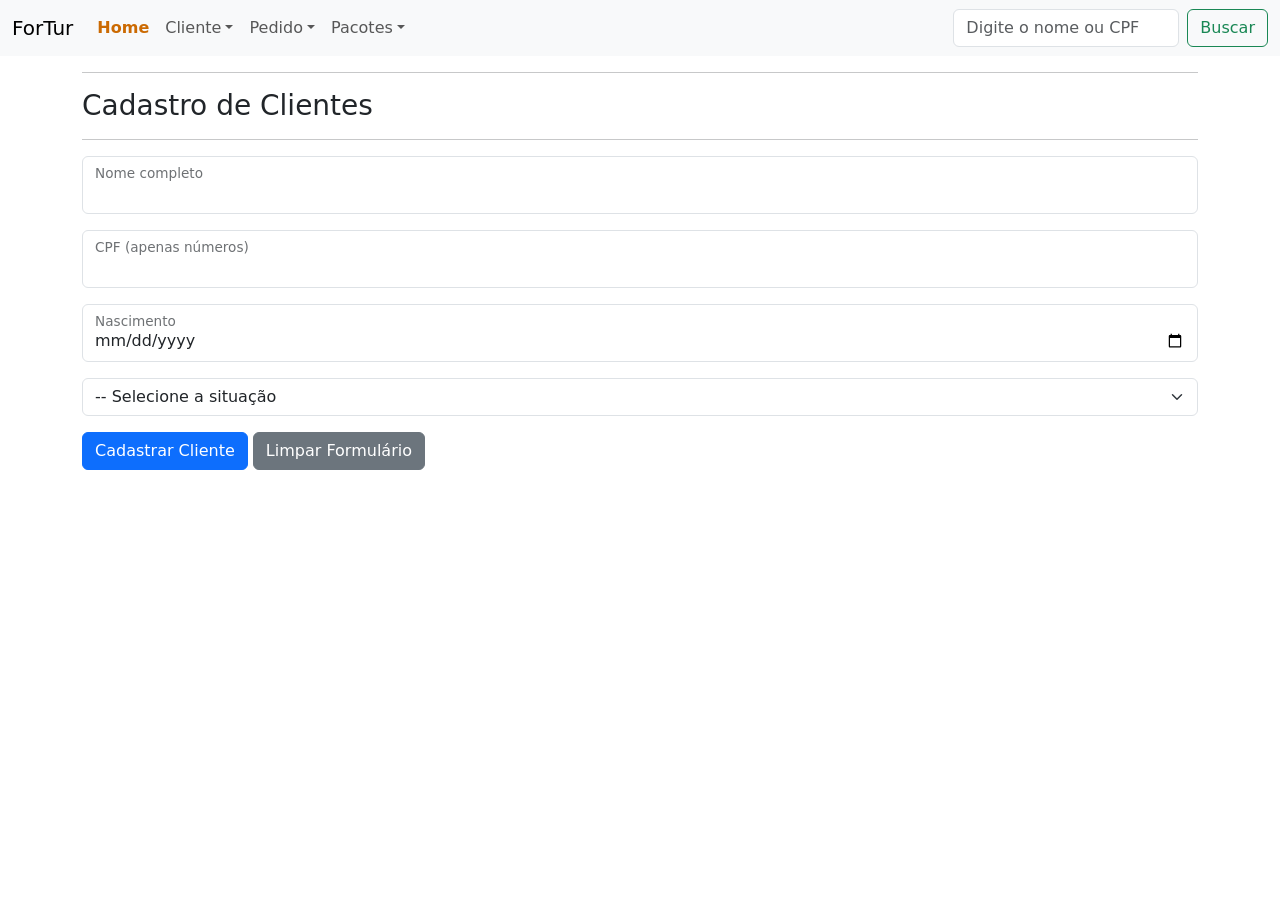
<file: maria's tour/java-crud/java-crud/src/main/webapp/index.html>
<!DOCTYPE html>
<html>
<head>
<meta charset="UTF-8">
<!-- CSS only -->
<link href="https://cdn.jsdelivr.net/npm/bootstrap@5.2.1/dist/css/bootstrap.min.css" rel="stylesheet" integrity="sha384-iYQeCzEYFbKjA/T2uDLTpkwGzCiq6soy8tYaI1GyVh/UjpbCx/TYkiZhlZB6+fzT" crossorigin="anonymous">
<!-- JavaScript Bundle with Popper -->
<script src="https://cdn.jsdelivr.net/npm/bootstrap@5.2.1/dist/js/bootstrap.bundle.min.js" integrity="sha384-u1OknCvxWvY5kfmNBILK2hRnQC3Pr17a+RTT6rIHI7NnikvbZlHgTPOOmMi466C8" crossorigin="anonymous"></script>

<title>CRUD Java</title>
</head>
<body>

<!--Inicio nav  -->
<nav class="navbar navbar-expand-lg bg-light">
  <div class="container-fluid">
    <a class="navbar-brand" href="#">ForTur</a>
    <button class="navbar-toggler" type="button" data-bs-toggle="collapse" data-bs-target="#navbarSupportedContent" aria-controls="navbarSupportedContent" aria-expanded="false" aria-label="Toggle navigation">
      <span class="navbar-toggler-icon"></span>
    </button>
    <div class="collapse navbar-collapse" id="navbarSupportedContent">
      <ul class="navbar-nav me-auto mb-2 mb-lg-0">
        <li class="nav-item">
          <a class="nav-link active" aria-current="page" href="index.html" style="color: #cb6a02;"><strong>Home</strong></a>
        </li>
               
        <li class="nav-item dropdown">
		    <a class="nav-link dropdown-toggle" data-bs-toggle="dropdown" href="#" role="button" aria-expanded="false">Cliente</a>
		    <ul class="dropdown-menu">
		      <li><a class="dropdown-item" href="index.html">Cadastro de Cliente</a></li>
		      <li><a class="dropdown-item" href="CreateAndFind">Consultar/Alterar/Deletar - Cliente</a></li>
		    </ul>
		 </li>  
             
          <li class="nav-item dropdown">
		    <a class="nav-link dropdown-toggle" data-bs-toggle="dropdown" href="#" role="button" aria-expanded="false">Pedido</a>
		    <ul class="dropdown-menu">
		      <li><a class="dropdown-item" href="cadastroPedido.html">Cadastro de Pedido</a></li>
		      <li><a class="dropdown-item" href="PedidoCreateAndFind">Consultar/Alterar/Deletar - Pedidos</a></li>
		    </ul>
		 </li>    
             
	     <li class="nav-item dropdown">
		    <a class="nav-link dropdown-toggle" data-bs-toggle="dropdown" href="#" role="button" aria-expanded="false">Pacotes</a>
		    <ul class="dropdown-menu">
		      <li><a class="dropdown-item" href="cadastroProduto.html">Cadastro de Pacote</a></li>
		      <li><a class="dropdown-item" href="ProdutoCreateAndFind">Consultar/Alterar/Deletar - Pacotes</a></li>
		    </ul>
		 </li>
       
      </ul>
      <form action ="CreateAndFind" method = "GET" class="d-flex" >
        <input name="pesquisa" class="form-control me-2" type="search" placeholder="Digite o nome ou CPF" aria-label="Search">
        <button class="btn btn-outline-success" type="submit">Buscar</button>
      </form>
    </div>
  </div>
</nav>

<div class="container">
	<div class="row">
		<div class="cold-md-7">
			<hr>
			<h3>Cadastro de Clientes</h3>
			<hr>
			<form action= "CreateAndFind" method="POST">
				<div class="form-floating mb-3">
						<input name="nome" maxlength="40" type="text" class="form-control" id="floatingInput1"> 
						<label>Nome completo</label>
					</div>
					<div class="form-floating mb-3">
						<input name="cpf" maxlength="11" type="text" class="form-control"> 
						<label>CPF (apenas números)</label>
					</div>
					<div class="form-floating mb-3">
						<input name="nascimento" type="date" class="form-control" placeholder="Nascimento">
						<label>Nascimento</label>
					</div>
					<select name="situacao" class="form-select mb-3" aria-label="Default select example">
						<option value="Inativo" selected>-- Selecione a situação</option>
						<option value="Ativo">Ativo</option>
						<option value="Inativo">Inativo</option>
					</select>

					<button class="btn btn-primary" type="submit">Cadastrar
						Cliente</button>
					<button class="btn btn-secondary" type="reset">Limpar
						Formulário</button>
			</form>
		</div>
	</div>
</div>


</body>
</html>
</file>
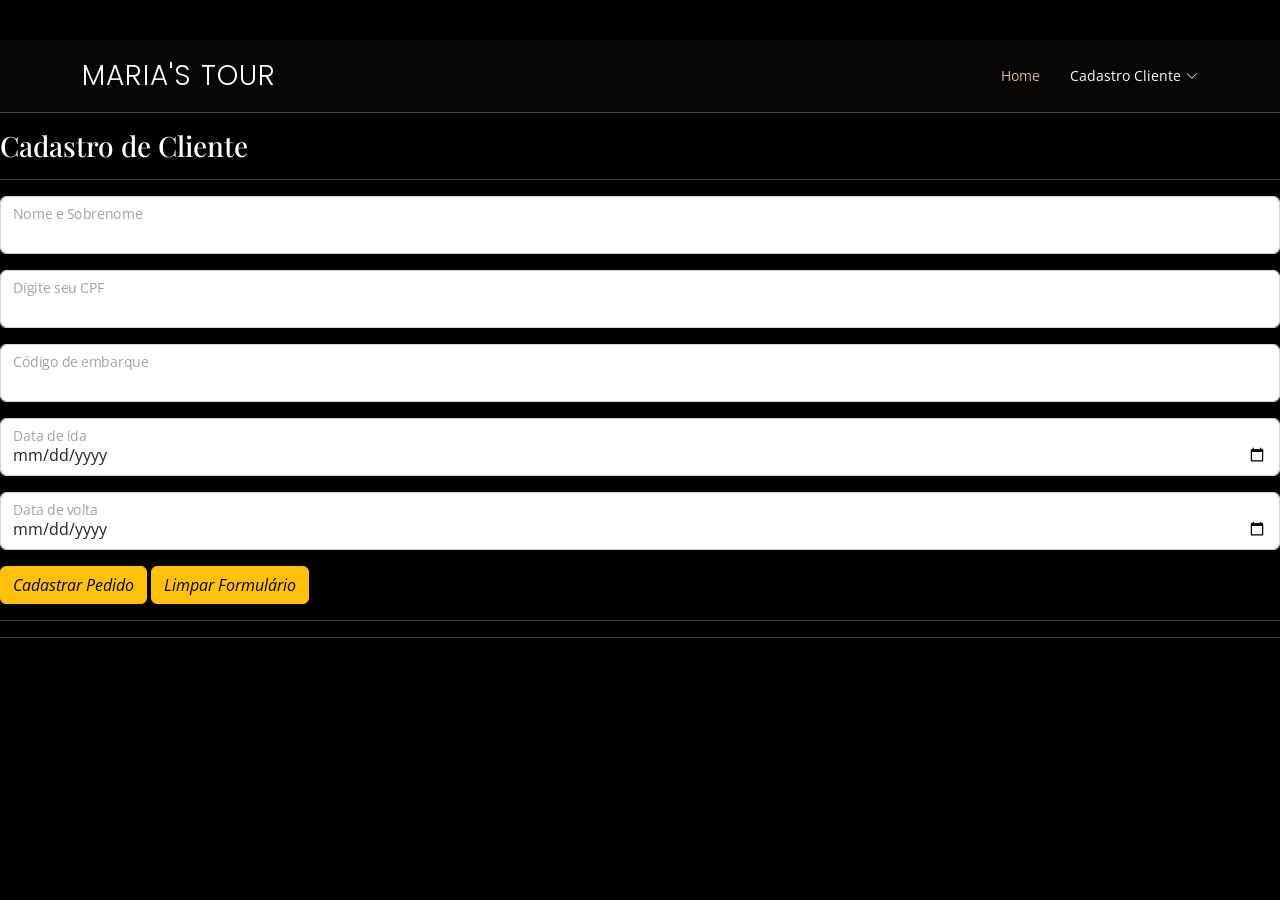
<file: maria's tour/entrega 3/cadastroCliente.html>
<!DOCTYPE html>
<html>
<head>
<meta charset="UTF-8">
<!-- CSS only -->
<link href="https://cdn.jsdelivr.net/npm/bootstrap@5.2.1/dist/css/bootstrap.min.css" rel="stylesheet" integrity="sha384-iYQeCzEYFbKjA/T2uDLTpkwGzCiq6soy8tYaI1GyVh/UjpbCx/TYkiZhlZB6+fzT" crossorigin="anonymous">
<!-- JavaScript Bundle with Popper -->
<script src="https://cdn.jsdelivr.net/npm/bootstrap@5.2.1/dist/js/bootstrap.bundle.min.js" integrity="sha384-u1OknCvxWvY5kfmNBILK2hRnQC3Pr17a+RTT6rIHI7NnikvbZlHgTPOOmMi466C8" crossorigin="anonymous"></script>

<title>CRUD - Cadastro do Cliente</title>

  <!-- Google Fonts -->
  <link href="https://fonts.googleapis.com/css?family=Open+Sans:300,300i,400,400i,600,600i,700,700i|Playfair+Display:ital,wght@0,400;0,500;0,600;0,700;1,400;1,500;1,600;1,700|Poppins:300,300i,400,400i,500,500i,600,600i,700,700i" rel="stylesheet">

  <!-- Vendor CSS Files -->
  <link href="assets/vendor/animate.css/animate.min.css" rel="stylesheet">
  <link href="assets/vendor/aos/aos.css" rel="stylesheet">
  <link href="assets/vendor/bootstrap/css/bootstrap.min.css" rel="stylesheet">
  <link href="assets/vendor/bootstrap-icons/bootstrap-icons.css" rel="stylesheet">
  <link href="assets/vendor/boxicons/css/boxicons.min.css" rel="stylesheet">
  <link href="assets/vendor/glightbox/css/glightbox.min.css" rel="stylesheet">
  <link href="assets/vendor/swiper/swiper-bundle.min.css" rel="stylesheet">

  <!-- Template Main CSS File -->
  <link href="assets/css/style.css" rel="stylesheet">
</head>

  <!-- ======= Header ======= -->
  <header id="header" class="fixed-top d-flex align-items-cente">
    <div class="container-fluid container-xl d-flex align-items-center justify-content-lg-between">

      <h1 class="logo me-auto me-lg-0"><a href="index.html">Maria's Tour</a></h1>
      <!-- Uncomment below if you prefer to use an image logo -->
      <!-- <a href="index.html" class="logo me-auto me-lg-0"><img src="assets/img/logo.png" alt="" class="img-fluid"></a>-->

      <nav id="navbar" class="navbar order-last order-lg-0">
        <ul>
          <li><a class="nav-link scrollto active" href="index.html">Home</a></li>
          <li class="dropdown"><a href="#"><span>Cadastro Cliente</span> <i class="bi bi-chevron-down"></i></a>
            <ul>
              <li><a href="cadastroViagem.html">Cadastro Viagem</a></li>
            </ul>
          </li>
        </ul>
        <i class="bi bi-list mobile-nav-toggle"></i>
      </nav>
    </div>
  </header><!-- End Header -->
<body style="background-color: black">

	<br>
	<br>
	<br>
<br>
<div class="container-cadastro">
	<div class="row">
		<div class="cold-md-7">
			<hr>
			<h3 style="color: white;">Cadastro de Cliente</h3>
			<hr>
			<form action= "PedidoCreateAndFind" method="POST">
				<div class="form-floating mb-3">
						<input name="NomeCliente" maxlength="40" type="text" class="form-control" > 
						<label>Nome e Sobrenome</label>
					</div>
					<div class="form-floating mb-3">
						<input name="cpfCliente" maxlength="40" type="text" class="form-control"> 
						<label>Digite seu CPF </label>
					</div>
					<div class="form-floating mb-3">
						<input name="idViagem" type="text" class="form-control" >
						<label> Código de embarque </label>
					</div>
					
					<div class="form-floating mb-3">
						<input name="dataIda" type="date" class="form-control" >
						<label>Data de ida</label>
					</div>
					
					<div class="form-floating mb-3">
						<input name="dataVolta" type="date" class="form-control" >
						<label>Data de volta</label>
					</div>
					

					<button class="btn btn-warning" type="submit">Cadastrar Pedido</button>
					<button class="btn btn-warning" type="reset">Limpar Formulário</button>
			</form>
		</div>
	</div>
</div>

<hr>

<hr>

</body>
</html>
</file>
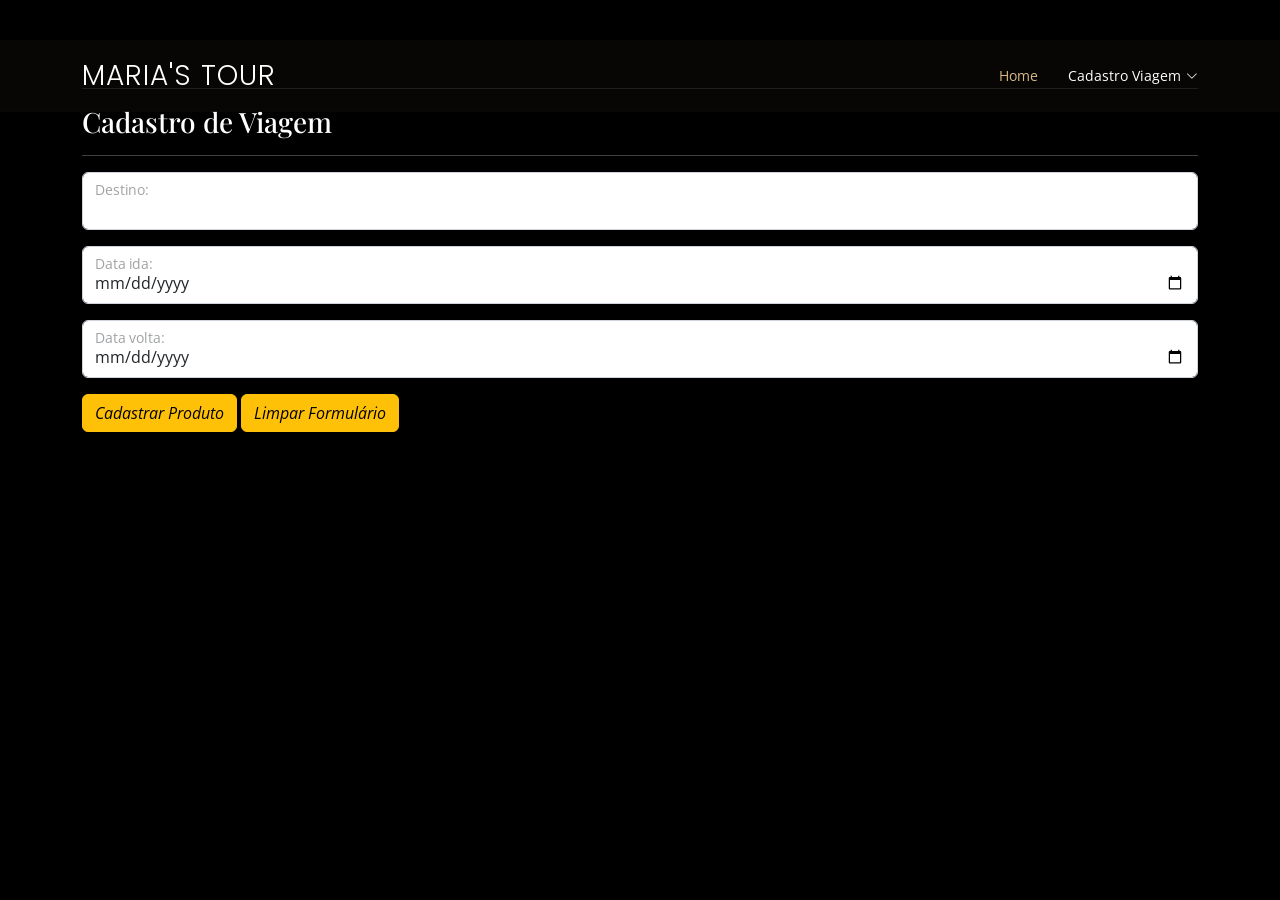
<file: maria's tour/entrega 3/cadastroViagem.html>
<!DOCTYPE html>
<html>
<head>
<meta charset="UTF-8">
<!-- CSS only -->
<link href="https://cdn.jsdelivr.net/npm/bootstrap@5.2.1/dist/css/bootstrap.min.css" rel="stylesheet" integrity="sha384-iYQeCzEYFbKjA/T2uDLTpkwGzCiq6soy8tYaI1GyVh/UjpbCx/TYkiZhlZB6+fzT" crossorigin="anonymous">
<!-- JavaScript Bundle with Popper -->
<script src="https://cdn.jsdelivr.net/npm/bootstrap@5.2.1/dist/js/bootstrap.bundle.min.js" integrity="sha384-u1OknCvxWvY5kfmNBILK2hRnQC3Pr17a+RTT6rIHI7NnikvbZlHgTPOOmMi466C8" crossorigin="anonymous"></script>

<title>CRUD - Cadastro da Viagem</title>


 <!-- Google Fonts -->
 <link href="https://fonts.googleapis.com/css?family=Open+Sans:300,300i,400,400i,600,600i,700,700i|Playfair+Display:ital,wght@0,400;0,500;0,600;0,700;1,400;1,500;1,600;1,700|Poppins:300,300i,400,400i,500,500i,600,600i,700,700i" rel="stylesheet">

 <!-- Vendor CSS Files -->
 <link href="assets/vendor/animate.css/animate.min.css" rel="stylesheet">
 <link href="assets/vendor/aos/aos.css" rel="stylesheet">
 <link href="assets/vendor/bootstrap/css/bootstrap.min.css" rel="stylesheet">
 <link href="assets/vendor/bootstrap-icons/bootstrap-icons.css" rel="stylesheet">
 <link href="assets/vendor/boxicons/css/boxicons.min.css" rel="stylesheet">
 <link href="assets/vendor/glightbox/css/glightbox.min.css" rel="stylesheet">
 <link href="assets/vendor/swiper/swiper-bundle.min.css" rel="stylesheet">

 <!-- Template Main CSS File -->
 <link href="assets/css/style.css" rel="stylesheet">
</head>
 <!-- ======= Header ======= -->
 <header id="header" class="fixed-top d-flex align-items-cente">
  <div class="container-fluid container-xl d-flex align-items-center justify-content-lg-between">

    <h1 class="logo me-auto me-lg-0"><a href="index.html">Maria's Tour</a></h1>
    <!-- Uncomment below if you prefer to use an image logo -->
    <!-- <a href="index.html" class="logo me-auto me-lg-0"><img src="assets/img/logo.png" alt="" class="img-fluid"></a>-->

    <nav id="navbar" class="navbar order-last order-lg-0">
      <ul>
        <li><a class="nav-link scrollto active" href="index.html">Home</a></li>
        <li class="dropdown"><a href="#"><span>Cadastro Viagem</span> <i class="bi bi-chevron-down"></i></a>
          <ul>
            <li><a href="cadastroViagem.html">Cadastro Cliente</a></li>
          </ul>
        </li>
      </ul>
      <i class="bi bi-list mobile-nav-toggle"></i>
    </nav>
  </div>
</header><!-- End Header -->

  <br>
  <br>
  <br>

<body style="background-color: black;">

  <div class="container">
    <div class="row">
        <div class="cold-md-7">
            <hr>
            <h3 style="color: white;">Cadastro de Viagem</h3>
            <hr>
            <form action= "ProdutoCreateAndFind" method="POST">
                <div class="form-floating mb-3">
                        <input name="descricao" maxlength="40" type="text" class="form-control" id="floatingInput1"> 
                        <label>Destino:</label>
                    </div>
                    <div class="form-floating mb-3">
                        <input name="dataIda" type="date" class="form-control" >
                        <label>Data ida:</label>
                    </div>

                    <div class="form-floating mb-3">
                        <input name="dataVolta" type="date" class="form-control" >
                        <label>Data volta:</label>
                    </div>
					
					<button class="btn btn-warning" type="submit">Cadastrar Produto</button>
					<button class="btn btn-warning" type="reset">Limpar Formulário</button>
			</form>
		</div>
	</div>
</div>


</body>
</html>
</file>
<file: maria's tour/entrega 3/assets/css/style.css>
/*--------------------------------------------------------------
# General
--------------------------------------------------------------*/
body {
  font-family: "Open Sans", sans-serif;
  background: #0c0b09;
  color: #fff;
}

a {
  color: #cda45e;
  text-decoration: none;
}

a:hover {
  color: #d9ba85;
  text-decoration: none;
}

h1,
h2,
h3,
h4,
h5,
h6 {
  font-family: "Playfair Display", serif;
}

/*--------------------------------------------------------------
# Preloader
--------------------------------------------------------------*/
#preloader {
  position: fixed;
  top: 0;
  left: 0;
  right: 0;
  bottom: 0;
  z-index: 9999;
  overflow: hidden;
  background: #1a1814;
}

#preloader:before {
  content: "";
  position: fixed;
  top: calc(50% - 30px);
  left: calc(50% - 30px);
  border: 6px solid #1a1814;
  border-top-color: #cda45e;
  border-bottom-color: #cda45e;
  border-radius: 50%;
  width: 60px;
  height: 60px;
  -webkit-animation: animate-preloader 1s linear infinite;
  animation: animate-preloader 1s linear infinite;
}

@-webkit-keyframes animate-preloader {
  0% {
    transform: rotate(0deg);
  }

  100% {
    transform: rotate(360deg);
  }
}

@keyframes animate-preloader {
  0% {
    transform: rotate(0deg);
  }

  100% {
    transform: rotate(360deg);
  }
}

/*--------------------------------------------------------------
# Back to top button
--------------------------------------------------------------*/
.back-to-top {
  position: fixed;
  visibility: hidden;
  opacity: 0;
  right: 15px;
  bottom: 15px;
  z-index: 996;
  width: 44px;
  height: 44px;
  border-radius: 50px;
  transition: all 0.4s;
  border: 2px solid #cda45e;
}

.back-to-top i {
  font-size: 28px;
  color: #cda45e;
  line-height: 0;
}

.back-to-top:hover {
  background: #cda45e;
  color: #1a1814;
}

.back-to-top:hover i {
  color: #444444;
}

.back-to-top.active {
  visibility: visible;
  opacity: 1;
}

/*--------------------------------------------------------------
# Disable aos animation delay on mobile devices
--------------------------------------------------------------*/
@media screen and (max-width: 768px) {
  [data-aos-delay] {
    transition-delay: 0 !important;
  }
}

/*--------------------------------------------------------------
# Top Bar
--------------------------------------------------------------*/
#topbar {
  height: 40px;
  font-size: 14px;
  transition: all 0.5s;
  z-index: 996;
}

#topbar.topbar-scrolled {
  top: -40px;
}

#topbar .contact-info i {
  font-style: normal;
  color: #d9ba85;
}

#topbar .contact-info i span {
  padding-left: 5px;
  color: #fff;
}

#topbar .languages ul {
  display: flex;
  flex-wrap: wrap;
  list-style: none;
  padding: 0;
  margin: 0;
  color: #cda45e;
}

#topbar .languages ul a {
  color: white;
}

#topbar .languages ul li+li {
  padding-left: 10px;
}

#topbar .languages ul li+li::before {
  display: inline-block;
  padding-right: 10px;
  color: rgba(255, 255, 255, 0.5);
  content: "/";
}

/*--------------------------------------------------------------
# Header
--------------------------------------------------------------*/
#header {
  background: rgba(12, 11, 9, 0.6);
  border-bottom: 1px solid rgba(12, 11, 9, 0.6);
  transition: all 0.5s;
  z-index: 997;
  padding: 15px 0;
  top: 40px;
}

#header.header-scrolled {
  top: 0;
  background: rgba(0, 0, 0, 0.85);
  border-bottom: 1px solid #37332a;
}

#header .logo {
  font-size: 28px;
  margin: 0;
  padding: 0;
  line-height: 1;
  font-weight: 300;
  letter-spacing: 1px;
  text-transform: uppercase;
  font-family: "Poppins", sans-serif;
}

#header .logo a {
  color: #fff;
}

#header .logo img {
  max-height: 40px;
}

/*--------------------------------------------------------------
# Book a table button Menu
--------------------------------------------------------------*/
.book-a-table-btn {
  margin: 0 0 0 15px;
  border: 2px solid #cda45e;
  color: #fff;
  border-radius: 50px;
  padding: 8px 25px;
  text-transform: uppercase;
  font-size: 13px;
  font-weight: 500;
  letter-spacing: 1px;
  transition: 0.3s;
}

.book-a-table-btn:hover {
  background: #cda45e;
  color: #fff;
}

@media (max-width: 992px) {
  .book-a-table-btn {
    margin: 0 15px 0 0;
    padding: 8px 20px;
  }
}

/*--------------------------------------------------------------
# Navigation Menu
--------------------------------------------------------------*/
/**
* Desktop Navigation 
*/
.navbar {
  padding: 0;
}

.navbar ul {
  margin: 0;
  padding: 0;
  display: flex;
  list-style: none;
  align-items: center;
}

.navbar li {
  position: relative;
}

.navbar a,
.navbar a:focus {
  display: flex;
  align-items: center;
  justify-content: space-between;
  padding: 10px 0 10px 30px;
  color: #fff;
  white-space: nowrap;
  transition: 0.3s;
  font-size: 14px;
}

.navbar a i,
.navbar a:focus i {
  font-size: 12px;
  line-height: 0;
  margin-left: 5px;
}

.navbar a:hover,
.navbar .active,
.navbar .active:focus,
.navbar li:hover>a {
  color: #d9ba85;
}

.navbar .dropdown ul {
  display: block;
  position: absolute;
  left: 14px;
  top: calc(100% + 30px);
  margin: 0;
  padding: 10px 0;
  z-index: 99;
  opacity: 0;
  visibility: hidden;
  background: #fff;
  box-shadow: 0px 0px 30px rgba(127, 137, 161, 0.25);
  transition: 0.3s;
  border-radius: 4px;
}

.navbar .dropdown ul li {
  min-width: 200px;
}

.navbar .dropdown ul a {
  padding: 10px 20px;
  color: #444444;
}

.navbar .dropdown ul a i {
  font-size: 12px;
}

.navbar .dropdown ul a:hover,
.navbar .dropdown ul .active:hover,
.navbar .dropdown ul li:hover>a {
  color: #cda45e;
}

.navbar .dropdown:hover>ul {
  opacity: 1;
  top: 100%;
  visibility: visible;
}

.navbar .dropdown .dropdown ul {
  top: 0;
  left: calc(100% - 30px);
  visibility: hidden;
}

.navbar .dropdown .dropdown:hover>ul {
  opacity: 1;
  top: 0;
  left: 100%;
  visibility: visible;
}

@media (max-width: 1366px) {
  .navbar .dropdown .dropdown ul {
    left: -90%;
  }

  .navbar .dropdown .dropdown:hover>ul {
    left: -100%;
  }
}

/**
* Mobile Navigation 
*/
.mobile-nav-toggle {
  color: #fff;
  font-size: 28px;
  cursor: pointer;
  display: none;
  line-height: 0;
  transition: 0.5s;
}

@media (max-width: 991px) {
  .mobile-nav-toggle {
    display: block;
  }

  .navbar ul {
    display: none;
  }
}

.navbar-mobile {
  position: fixed;
  overflow: hidden;
  top: 0;
  right: 0;
  left: 0;
  bottom: 0;
  background: rgba(0, 0, 0, 0.9);
  transition: 0.3s;
  z-index: 999;
}

.navbar-mobile .mobile-nav-toggle {
  position: absolute;
  top: 15px;
  right: 15px;
}

.navbar-mobile ul {
  display: block;
  position: absolute;
  top: 55px;
  right: 15px;
  bottom: 15px;
  left: 15px;
  padding: 10px 0;
  border-radius: 6px;
  background-color: #fff;
  overflow-y: auto;
  transition: 0.3s;
}

.navbar-mobile a,
.navbar-mobile a:focus {
  padding: 10px 20px;
  font-size: 15px;
  color: #1a1814;
}

.navbar-mobile a:hover,
.navbar-mobile .active,
.navbar-mobile li:hover>a {
  color: #cda45e;
}

.navbar-mobile .getstarted,
.navbar-mobile .getstarted:focus {
  margin: 15px;
}

.navbar-mobile .dropdown ul {
  position: static;
  display: none;
  margin: 10px 20px;
  padding: 10px 0;
  z-index: 99;
  opacity: 1;
  visibility: visible;
  background: #fff;
  box-shadow: 0px 0px 30px rgba(127, 137, 161, 0.25);
}

.navbar-mobile .dropdown ul li {
  min-width: 200px;
}

.navbar-mobile .dropdown ul a {
  padding: 10px 20px;
}

.navbar-mobile .dropdown ul a i {
  font-size: 12px;
}

.navbar-mobile .dropdown ul a:hover,
.navbar-mobile .dropdown ul .active:hover,
.navbar-mobile .dropdown ul li:hover>a {
  color: #cda45e;
}

.navbar-mobile .dropdown>.dropdown-active {
  display: block;
}

/*--------------------------------------------------------------
# Hero Section
--------------------------------------------------------------*/
#hero {
  width: 100%;
  height: 100vh;
  background: url("../img/img-initial.jpg") top center;
  background-size: cover;
  position: relative;
  padding: 0;
}

#hero:before {
  content: "";
  background: rgba(0, 0, 0, 0.5);
  position: absolute;
  bottom: 0;
  top: 0;
  left: 0;
  right: 0;
}

#hero .container {
  padding-top: 110px;
}

@media (max-width: 992px) {
  #hero .container {
    padding-top: 98px;
  }
}

#hero h1 {
  margin: 0;
  font-size: 48px;
  font-weight: 700;
  line-height: 56px;
  color: #fff;
  font-family: "Poppins", sans-serif;
}

#hero h1 span {
  color: #cda45e;
}

#hero h2 {
  color: #eee;
  margin-bottom: 10px 0 0 0;
  font-size: 22px;
}

#hero .btns {
  margin-top: 30px;
}

#hero .btn-menu,
#hero .btn-book {
  font-weight: 600;
  font-size: 13px;
  letter-spacing: 0.5px;
  text-transform: uppercase;
  display: inline-block;
  padding: 12px 30px;
  border-radius: 50px;
  transition: 0.3s;
  line-height: 1;
  color: white;
  border: 2px solid #cda45e;
}

#hero .btn-menu:hover,
#hero .btn-book:hover {
  background: #cda45e;
  color: #fff;
}

#hero .btn-book {
  margin-left: 15px;
}

#hero .play-btn {
  width: 94px;
  height: 94px;
  background: radial-gradient(#cda45e 50%, rgba(205, 164, 94, 0.4) 52%);
  border-radius: 50%;
  display: block;
  position: relative;
  overflow: hidden;
}

#hero .play-btn::after {
  content: "";
  position: absolute;
  left: 50%;
  top: 50%;
  transform: translateX(-40%) translateY(-50%);
  width: 0;
  height: 0;
  border-top: 10px solid transparent;
  border-bottom: 10px solid transparent;
  border-left: 15px solid #fff;
  z-index: 100;
  transition: all 400ms cubic-bezier(0.55, 0.055, 0.675, 0.19);
}

#hero .play-btn::before {
  content: "";
  position: absolute;
  width: 120px;
  height: 120px;
  -webkit-animation-delay: 0s;
  animation-delay: 0s;
  -webkit-animation: pulsate-btn 2s;
  animation: pulsate-btn 2s;
  -webkit-animation-direction: forwards;
  animation-direction: forwards;
  -webkit-animation-iteration-count: infinite;
  animation-iteration-count: infinite;
  -webkit-animation-timing-function: steps;
  animation-timing-function: steps;
  opacity: 1;
  border-radius: 50%;
  border: 5px solid rgba(205, 164, 94, 0.7);
  top: -15%;
  left: -15%;
  background: rgba(198, 16, 0, 0);
}

#hero .play-btn:hover::after {
  border-left: 15px solid #cda45e;
  transform: scale(20);
}

#hero .play-btn:hover::before {
  content: "";
  position: absolute;
  left: 50%;
  top: 50%;
  transform: translateX(-40%) translateY(-50%);
  width: 0;
  height: 0;
  border: none;
  border-top: 10px solid transparent;
  border-bottom: 10px solid transparent;
  border-left: 15px solid #fff;
  z-index: 200;
  -webkit-animation: none;
  animation: none;
  border-radius: 0;
}

@media (min-width: 1024px) {
  #hero {
    background-attachment: fixed;
  }
}

@media (max-width: 992px) {
  #hero .play-btn {
    margin-top: 30px;
  }
}

@media (max-height: 500px) {
  #hero {
    height: auto;
  }

  #hero .container {
    padding-top: 130px;
    padding-bottom: 60px;
  }
}

@media (max-width: 768px) {
  #hero h1 {
    font-size: 28px;
    line-height: 36px;
  }

  #hero h2 {
    font-size: 18px;
    line-height: 24px;
  }
}

@-webkit-keyframes pulsate-btn {
  0% {
    transform: scale(0.6, 0.6);
    opacity: 1;
  }

  100% {
    transform: scale(1, 1);
    opacity: 0;
  }
}

@keyframes pulsate-btn {
  0% {
    transform: scale(0.6, 0.6);
    opacity: 1;
  }

  100% {
    transform: scale(1, 1);
    opacity: 0;
  }
}

/*--------------------------------------------------------------
# Sections General
--------------------------------------------------------------*/
section {
  padding: 60px 0;
  overflow: hidden;
}

.section-bg {
  background-color: #1a1814;
}

.section-title {
  padding-bottom: 40px;
}

.section-title h2 {
  font-size: 14px;
  font-weight: 500;
  padding: 0;
  line-height: 1px;
  margin: 0 0 5px 0;
  letter-spacing: 2px;
  text-transform: uppercase;
  color: #aaaaaa;
  font-family: "Poppins", sans-serif;
}

.section-title h2::after {
  content: "";
  width: 120px;
  height: 1px;
  display: inline-block;
  background: rgba(255, 255, 255, 0.2);
  margin: 4px 10px;
}

.section-title p {
  margin: 0;
  margin: 0;
  font-size: 36px;
  font-weight: 700;
  font-family: "Playfair Display", serif;
  color: #cda45e;
}

/*--------------------------------------------------------------
# About
--------------------------------------------------------------*/
.breadcrumbs {
  padding: 15px 0;
  background: #1d1b16;
  margin-top: 110px;
}

@media (max-width: 992px) {
  .breadcrumbs {
    margin-top: 98px;
  }
}

.breadcrumbs h2 {
  font-size: 26px;
  font-weight: 300;
}

.breadcrumbs ol {
  display: flex;
  flex-wrap: wrap;
  list-style: none;
  padding: 0;
  margin: 0;
  font-size: 14px;
}

.breadcrumbs ol li+li {
  padding-left: 10px;
}

.breadcrumbs ol li+li::before {
  display: inline-block;
  padding-right: 10px;
  color: #37332a;
  content: "/";
}

@media (max-width: 768px) {
  .breadcrumbs .d-flex {
    display: block !important;
  }

  .breadcrumbs ol {
    display: block;
  }

  .breadcrumbs ol li {
    display: inline-block;
  }
}

/*--------------------------------------------------------------
# About
--------------------------------------------------------------*/
.about {
  background: url("../img/about\ \(2\).jpg") center center;
  background-size: cover;
  position: relative;
  padding: 80px 0;
}

.about:before {
  content: "";
  background: rgba(0, 0, 0, 0.8);
  position: absolute;
  bottom: 0;
  top: 0;
  left: 0;
  right: 0;
}

.about .about-img {
  position: relative;
  transition: 0.5s;
}

.about .about-img img {
  max-width: 100%;
  border: 4px solid rgba(255, 255, 255, 0.2);
  position: relative;
}

.about .about-img::before {
  position: absolute;
  left: 20px;
  top: 20px;
  width: 60px;
  height: 60px;
  z-index: 1;
  content: "";
  border-left: 5px solid #cda45e;
  border-top: 5px solid #cda45e;
  transition: 0.5s;
}

.about .about-img::after {
  position: absolute;
  right: 20px;
  bottom: 20px;
  width: 60px;
  height: 60px;
  z-index: 2;
  content: "";
  border-right: 5px solid #cda45e;
  border-bottom: 5px solid #cda45e;
  transition: 0.5s;
}

.about .about-img:hover {
  transform: scale(1.03);
}

.about .about-img:hover::before {
  left: 10px;
  top: 10px;
}

.about .about-img:hover::after {
  right: 10px;
  bottom: 10px;
}

.about .content h3 {
  font-weight: 600;
  font-size: 26px;
}

.about .content ul {
  list-style: none;
  padding: 0;
}

.about .content ul li {
  padding-bottom: 10px;
}

.about .content ul i {
  font-size: 20px;
  padding-right: 4px;
  color: #cda45e;
}

.about .content p:last-child {
  margin-bottom: 0;
}

@media (min-width: 1024px) {
  .about {
    background-attachment: fixed;
  }
}

/*--------------------------------------------------------------
# Why Us
--------------------------------------------------------------*/
.why-us .box {
  padding: 50px 30px;
  box-shadow: 0px 2px 15px rgba(0, 0, 0, 0.1);
  transition: all ease-in-out 0.3s;
  background: #1a1814;
}

.why-us .box span {
  display: block;
  font-size: 28px;
  font-weight: 700;
  color: #cda45e;
}

.why-us .box h4 {
  font-size: 24px;
  font-weight: 600;
  padding: 0;
  margin: 20px 0;
  color: rgba(255, 255, 255, 0.8);
}

.why-us .box p {
  color: #aaaaaa;
  font-size: 15px;
  margin: 0;
  padding: 0;
}

.why-us .box:hover {
  background: #cda45e;
  padding: 30px 30px 70px 30px;
  box-shadow: 10px 15px 30px rgba(0, 0, 0, 0.18);
}

.why-us .box:hover span,
.why-us .box:hover h4,
.why-us .box:hover p {
  color: #fff;
}

/*--------------------------------------------------------------
# Menu Section
--------------------------------------------------------------*/
.menu #menu-flters {
  padding: 0;
  margin: 0 auto 0 auto;
  list-style: none;
  text-align: center;
  border-radius: 50px;
}

.menu #menu-flters li {
  cursor: pointer;
  display: inline-block;
  padding: 8px 12px 10px 12px;
  font-size: 16px;
  font-weight: 500;
  line-height: 1;
  color: #fff;
  margin-bottom: 10px;
  transition: all ease-in-out 0.3s;
  border-radius: 50px;
  font-family: "Playfair Display", serif;
}

.menu #menu-flters li:hover,
.menu #menu-flters li.filter-active {
  color: #cda45e;
}

.menu #menu-flters li:last-child {
  margin-right: 0;
}

.menu .menu-item {
  margin-top: 50px;
}

.menu .menu-img {
  width: 70px;
  border-radius: 50%;
  float: left;
  border: 5px solid rgba(255, 255, 255, 0.2);
}

.menu .menu-content {
  margin-left: 85px;
  overflow: hidden;
  display: flex;
  justify-content: space-between;
  position: relative;
}

.menu .menu-content::after {
  content: "......................................................................""....................................................................""....................................................................";
  position: absolute;
  left: 20px;
  right: 0;
  top: -4px;
  z-index: 1;
  color: #bab3a6;
  font-family: Arial, "Helvetica Neue", Helvetica, sans-serif;
}

.menu .menu-content a {
  padding-right: 10px;
  background: #1a1814;
  position: relative;
  z-index: 3;
  font-weight: 700;
  color: white;
  transition: 0.3s;
}

.menu .menu-content a:hover {
  color: #cda45e;
}

.menu .menu-content span {
  background: #1a1814;
  position: relative;
  z-index: 3;
  padding: 0 10px;
  font-weight: 600;
  color: #cda45e;
}

.menu .menu-ingredients {
  margin-left: 85px;
  font-style: italic;
  font-size: 14px;
  font-family: "Poppins", sans-serif;
  color: rgba(255, 255, 255, 0.5);
}

/*--------------------------------------------------------------
# Specials
--------------------------------------------------------------*/
.specials {
  overflow: hidden;
}

.specials .nav-tabs {
  border: 0;
}

.specials .nav-link {
  border: 0;
  padding: 12px 15px;
  transition: 0.3s;
  color: #fff;
  border-radius: 0;
  border-right: 2px solid #cda45e;
  font-weight: 600;
  font-size: 15px;
}

.specials .nav-link:hover {
  color: #cda45e;
}

.specials .nav-link.active {
  color: #1a1814;
  background: #cda45e;
  border-color: #cda45e;
}

.specials .nav-link:hover {
  border-color: #cda45e;
}

.specials .tab-pane.active {
  -webkit-animation: fadeIn 0.5s ease-out;
  animation: fadeIn 0.5s ease-out;
}

.specials .details h3 {
  font-size: 26px;
  font-weight: 600;
  margin-bottom: 20px;
  color: #fff;
}

.specials .details p {
  color: #aaaaaa;
}

.specials .details p:last-child {
  margin-bottom: 0;
}

@media (max-width: 992px) {
  .specials .nav-link {
    border: 0;
    padding: 15px;
  }
}

/*--------------------------------------------------------------
# Events
--------------------------------------------------------------*/
.events {
  background: url(../img/events-bg.jpg) center center no-repeat;
  background-size: cover;
  position: relative;
}

.events::before {
  content: "";
  background-color: rgba(0, 0, 0, 0.8);
  position: absolute;
  top: 0;
  right: 0;
  left: 0;
  bottom: 0;
}

.events .section-title h2 {
  color: #fff;
}

.events .container {
  position: relative;
}

@media (min-width: 1024px) {
  .events {
    background-attachment: fixed;
  }
}

.events .events-carousel {
  background: rgba(255, 255, 255, 0.08);
  padding: 30px;
}

.events .event-item {
  color: #fff;
}

.events .event-item h3 {
  font-weight: 600;
  font-size: 26px;
  color: #cda45e;
}

.events .event-item .price {
  font-size: 26px;
  font-family: "Open Sans", sans-serif;
  font-weight: 700;
  margin-bottom: 15px;
}

.events .event-item .price span {
  border-bottom: 2px solid #cda45e;
}

.events .event-item ul {
  list-style: none;
  padding: 0;
}

.events .event-item ul li {
  padding-bottom: 10px;
}

.events .event-item ul i {
  font-size: 20px;
  padding-right: 4px;
  color: #cda45e;
}

.events .event-item p:last-child {
  margin-bottom: 0;
}

.events .swiper-pagination {
  margin-top: 30px;
  position: relative;
}

.events .swiper-pagination .swiper-pagination-bullet {
  width: 12px;
  height: 12px;
  background-color: rgba(255, 255, 255, 0.4);
  opacity: 1;
}

.events .swiper-pagination .swiper-pagination-bullet-active {
  background-color: #cda45e;
}

/*--------------------------------------------------------------
# Book A Table
--------------------------------------------------------------*/
.book-a-table .php-email-form {
  width: 100%;
}

.book-a-table .php-email-form .form-group {
  padding-bottom: 8px;
}

.book-a-table .php-email-form .validate {
  display: none;
  color: red;
  margin: 0 0 15px 0;
  font-weight: 400;
  font-size: 13px;
}

.book-a-table .php-email-form .error-message {
  display: none;
  color: #fff;
  background: #ed3c0d;
  text-align: left;
  padding: 15px;
  font-weight: 600;
}

.book-a-table .php-email-form .error-message br+br {
  margin-top: 25px;
}

.book-a-table .php-email-form .sent-message {
  display: none;
  color: #fff;
  background: #18d26e;
  text-align: center;
  padding: 15px;
  font-weight: 600;
}

.book-a-table .php-email-form .loading {
  display: none;
  text-align: center;
  padding: 15px;
}

.book-a-table .php-email-form .loading:before {
  content: "";
  display: inline-block;
  border-radius: 50%;
  width: 24px;
  height: 24px;
  margin: 0 10px -6px 0;
  border: 3px solid #cda45e;
  border-top-color: #1a1814;
  -webkit-animation: animate-loading 1s linear infinite;
  animation: animate-loading 1s linear infinite;
}

.book-a-table .php-email-form input,
.book-a-table .php-email-form textarea {
  border-radius: 0;
  box-shadow: none;
  font-size: 14px;
  background: #0c0b09;
  border-color: #625b4b;
  color: white;
}

.book-a-table .php-email-form input::-moz-placeholder,
.book-a-table .php-email-form textarea::-moz-placeholder {
  color: #a49b89;
}

.book-a-table .php-email-form input::placeholder,
.book-a-table .php-email-form textarea::placeholder {
  color: #a49b89;
}

.book-a-table .php-email-form input:focus,
.book-a-table .php-email-form textarea:focus {
  border-color: #cda45e;
}

.book-a-table .php-email-form input {
  height: 44px;
}

.book-a-table .php-email-form textarea {
  padding: 10px 12px;
}

.book-a-table .php-email-form button[type=submit] {
  background: #cda45e;
  border: 0;
  padding: 10px 35px;
  color: #fff;
  transition: 0.4s;
  border-radius: 50px;
}

.book-a-table .php-email-form button[type=submit]:hover {
  background: #d3af71;
}

/*--------------------------------------------------------------
# Testimonials
--------------------------------------------------------------*/
.testimonials .testimonials-carousel,
.testimonials .testimonials-slider {
  overflow: hidden;
}

.testimonials .testimonial-item {
  box-sizing: content-box;
  min-height: 320px;
}

.testimonials .testimonial-item .testimonial-img {
  width: 90px;
  border-radius: 50%;
  margin: -40px 0 0 40px;
  position: relative;
  z-index: 2;
  border: 6px solid rgba(255, 255, 255, 0.2);
}

.testimonials .testimonial-item h3 {
  font-size: 18px;
  font-weight: bold;
  margin: 10px 0 5px 45px;
  color: white;
}

.testimonials .testimonial-item h4 {
  font-size: 14px;
  color: rgba(255, 255, 255, 0.6);
  margin: 0 0 0 45px;
}

.testimonials .testimonial-item .quote-icon-left,
.testimonials .testimonial-item .quote-icon-right {
  color: #d3af71;
  font-size: 26px;
}

.testimonials .testimonial-item .quote-icon-left {
  display: inline-block;
  left: -5px;
  position: relative;
}

.testimonials .testimonial-item .quote-icon-right {
  display: inline-block;
  right: -5px;
  position: relative;
  top: 10px;
}

.testimonials .testimonial-item p {
  font-style: italic;
  margin: 0 15px 0 15px;
  padding: 20px 20px 60px 20px;
  background: #26231d;
  position: relative;
  border-radius: 6px;
  position: relative;
  z-index: 1;
}

.testimonials .swiper-pagination {
  margin-top: 30px;
  position: relative;
}

.testimonials .swiper-pagination .swiper-pagination-bullet {
  width: 12px;
  height: 12px;
  background-color: rgba(255, 255, 255, 0.4);
  opacity: 1;
}

.testimonials .swiper-pagination .swiper-pagination-bullet-active {
  background-color: #cda45e;
}

/*--------------------------------------------------------------
# Gallery
--------------------------------------------------------------*/
.gallery .gallery-item {
  overflow: hidden;
  border-right: 3px solid #454035;
  border-bottom: 3px solid #454035;
}

.gallery .gallery-item img {
  transition: all ease-in-out 0.4s;
}

.gallery .gallery-item:hover img {
  transform: scale(1.1);
}

/*--------------------------------------------------------------
# Chefs
--------------------------------------------------------------*/
.chefs .member {
  text-align: center;
  margin-bottom: 20px;
  background: #343a40;
  position: relative;
  overflow: hidden;
}

.chefs .member .member-info {
  opacity: 0;
  position: absolute;
  bottom: 0;
  top: 0;
  left: 0;
  right: 0;
  transition: 0.2s;
}

.chefs .member .member-info-content {
  position: absolute;
  left: 0;
  right: 0;
  bottom: 10px;
  transition: bottom 0.4s;
}

.chefs .member .member-info-content h4 {
  font-weight: 700;
  margin-bottom: 2px;
  font-size: 18px;
  color: #fff;
}

.chefs .member .member-info-content span {
  font-style: italic;
  display: block;
  font-size: 13px;
  color: #fff;
}

.chefs .member .social {
  position: absolute;
  left: 0;
  bottom: -38px;
  right: 0;
  height: 48px;
  transition: bottom ease-in-out 0.4s;
  text-align: center;
}

.chefs .member .social a {
  transition: color 0.3s;
  color: #fff;
  margin: 0 10px;
  display: inline-block;
}

.chefs .member .social a:hover {
  color: #cda45e;
}

.chefs .member .social i {
  font-size: 18px;
  margin: 0 2px;
}

.chefs .member:hover .member-info {
  background: linear-gradient(0deg, rgba(0, 0, 0, 0.9) 0%, rgba(0, 0, 0, 0.8) 20%, rgba(0, 212, 255, 0) 100%);
  opacity: 1;
  transition: 0.4s;
}

.chefs .member:hover .member-info-content {
  bottom: 60px;
  transition: bottom 0.4s;
}

.chefs .member:hover .social {
  bottom: 0;
  transition: bottom ease-in-out 0.4s;
}

/*--------------------------------------------------------------
# Contact
--------------------------------------------------------------*/
.contact .info {
  width: 100%;
}

.contact .info i {
  font-size: 20px;
  float: left;
  width: 44px;
  height: 44px;
  background: #cda45e;
  display: flex;
  justify-content: center;
  align-items: center;
  border-radius: 50px;
  transition: all 0.3s ease-in-out;
}

.contact .info h4 {
  padding: 0 0 0 60px;
  font-size: 18px;
  font-weight: 500;
  margin-bottom: 5px;
  font-family: "Poppins", sans-serif;
}

.contact .info p {
  padding: 0 0 0 60px;
  margin-bottom: 0;
  font-size: 14px;
  color: #bab3a6;
}

.contact .info .open-hours,
.contact .info .email,
.contact .info .phone {
  margin-top: 40px;
}

.contact .php-email-form {
  width: 100%;
}

.contact .php-email-form .form-group {
  padding-bottom: 8px;
}

.contact .php-email-form .validate {
  display: none;
  color: red;
  margin: 0 0 15px 0;
  font-weight: 400;
  font-size: 13px;
}

.contact .php-email-form .error-message {
  display: none;
  color: #fff;
  background: #ed3c0d;
  text-align: center;
  padding: 15px;
  font-weight: 600;
}

.contact .php-email-form .sent-message {
  display: none;
  color: #fff;
  background: #18d26e;
  text-align: center;
  padding: 15px;
  font-weight: 600;
}

.contact .php-email-form .loading {
  display: none;
  text-align: center;
  padding: 15px;
}

.contact .php-email-form .loading:before {
  content: "";
  display: inline-block;
  border-radius: 50%;
  width: 24px;
  height: 24px;
  margin: 0 10px -6px 0;
  border: 3px solid #cda45e;
  border-top-color: #1a1814;
  -webkit-animation: animate-loading 1s linear infinite;
  animation: animate-loading 1s linear infinite;
}

.contact .php-email-form input,
.contact .php-email-form textarea {
  border-radius: 0;
  box-shadow: none;
  font-size: 14px;
  background: #0c0b09;
  border-color: #625b4b;
  color: white;
}

.contact .php-email-form input::-moz-placeholder,
.contact .php-email-form textarea::-moz-placeholder {
  color: #a49b89;
}

.contact .php-email-form input::placeholder,
.contact .php-email-form textarea::placeholder {
  color: #a49b89;
}

.contact .php-email-form input:focus,
.contact .php-email-form textarea:focus {
  border-color: #cda45e;
}

.contact .php-email-form input {
  height: 44px;
}

.contact .php-email-form textarea {
  padding: 10px 12px;
}

.contact .php-email-form button[type=submit] {
  background: #cda45e;
  border: 0;
  padding: 10px 35px;
  color: #fff;
  transition: 0.4s;
  border-radius: 50px;
}

.contact .php-email-form button[type=submit]:hover {
  background: #d3af71;
}

@-webkit-keyframes animate-loading {
  0% {
    transform: rotate(0deg);
  }

  100% {
    transform: rotate(360deg);
  }
}

@keyframes animate-loading {
  0% {
    transform: rotate(0deg);
  }

  100% {
    transform: rotate(360deg);
  }
}

/*--------------------------------------------------------------
# Footer
--------------------------------------------------------------*/
#footer {
  background: black;
  padding: 0 0 30px 0;
  color: #fff;
  font-size: 14px;
}

#footer .footer-top {
  background: #0c0b09;
  border-top: 1px solid #37332a;
  border-bottom: 1px solid #28251f;
  padding: 60px 0 30px 0;
}

#footer .footer-top .footer-info {
  margin-bottom: 30px;
}

#footer .footer-top .footer-info h3 {
  font-size: 24px;
  margin: 0 0 20px 0;
  padding: 2px 0 2px 0;
  line-height: 1;
  font-weight: 300;
  text-transform: uppercase;
  font-family: "Poppins", sans-serif;
}

#footer .footer-top .footer-info p {
  font-size: 14px;
  line-height: 24px;
  margin-bottom: 0;
  font-family: "Playfair Display", serif;
  color: #fff;
}

#footer .footer-top .social-links a {
  font-size: 18px;
  display: inline-block;
  background: #28251f;
  color: #fff;
  line-height: 1;
  padding: 8px 0;
  margin-right: 4px;
  border-radius: 50%;
  text-align: center;
  width: 36px;
  height: 36px;
  transition: 0.3s;
}

#footer .footer-top .social-links a:hover {
  background: #cda45e;
  color: #fff;
  text-decoration: none;
}

#footer .footer-top h4 {
  font-size: 16px;
  font-weight: 600;
  color: #fff;
  position: relative;
  padding-bottom: 12px;
}

#footer .footer-top .footer-links {
  margin-bottom: 30px;
}

#footer .footer-top .footer-links ul {
  list-style: none;
  padding: 0;
  margin: 0;
}

#footer .footer-top .footer-links ul i {
  padding-right: 2px;
  color: #cda45e;
  font-size: 18px;
  line-height: 1;
}

#footer .footer-top .footer-links ul li {
  padding: 10px 0;
  display: flex;
  align-items: center;
}

#footer .footer-top .footer-links ul li:first-child {
  padding-top: 0;
}

#footer .footer-top .footer-links ul a {
  color: #fff;
  transition: 0.3s;
  display: inline-block;
  line-height: 1;
}

#footer .footer-top .footer-links ul a:hover {
  color: #cda45e;
}

#footer .footer-top .footer-newsletter form {
  margin-top: 30px;
  background: #28251f;
  padding: 6px 10px;
  position: relative;
  border-radius: 50px;
  border: 1px solid #454035;
}

#footer .footer-top .footer-newsletter form input[type=email] {
  border: 0;
  padding: 4px;
  width: calc(100% - 110px);
  background: #28251f;
  color: white;
}

#footer .footer-top .footer-newsletter form input[type=submit] {
  position: absolute;
  top: -1px;
  right: -1px;
  bottom: -1px;
  border: 0;
  background: none;
  font-size: 16px;
  padding: 0 20px 2px 20px;
  background: #cda45e;
  color: #fff;
  transition: 0.3s;
  border-radius: 50px;
}

#footer .footer-top .footer-newsletter form input[type=submit]:hover {
  background: #d3af71;
}

#footer .copyright {
  text-align: center;
  padding-top: 30px;
}

#footer .credits {
  padding-top: 10px;
  text-align: center;
  font-size: 13px;
  color: #fff;
}

label{
  color: #343a40;
  font-style: "Open Sans", sans-serif"
  ;
}
button{
  color: wheat;
  font-style: italic;

}
</file>
